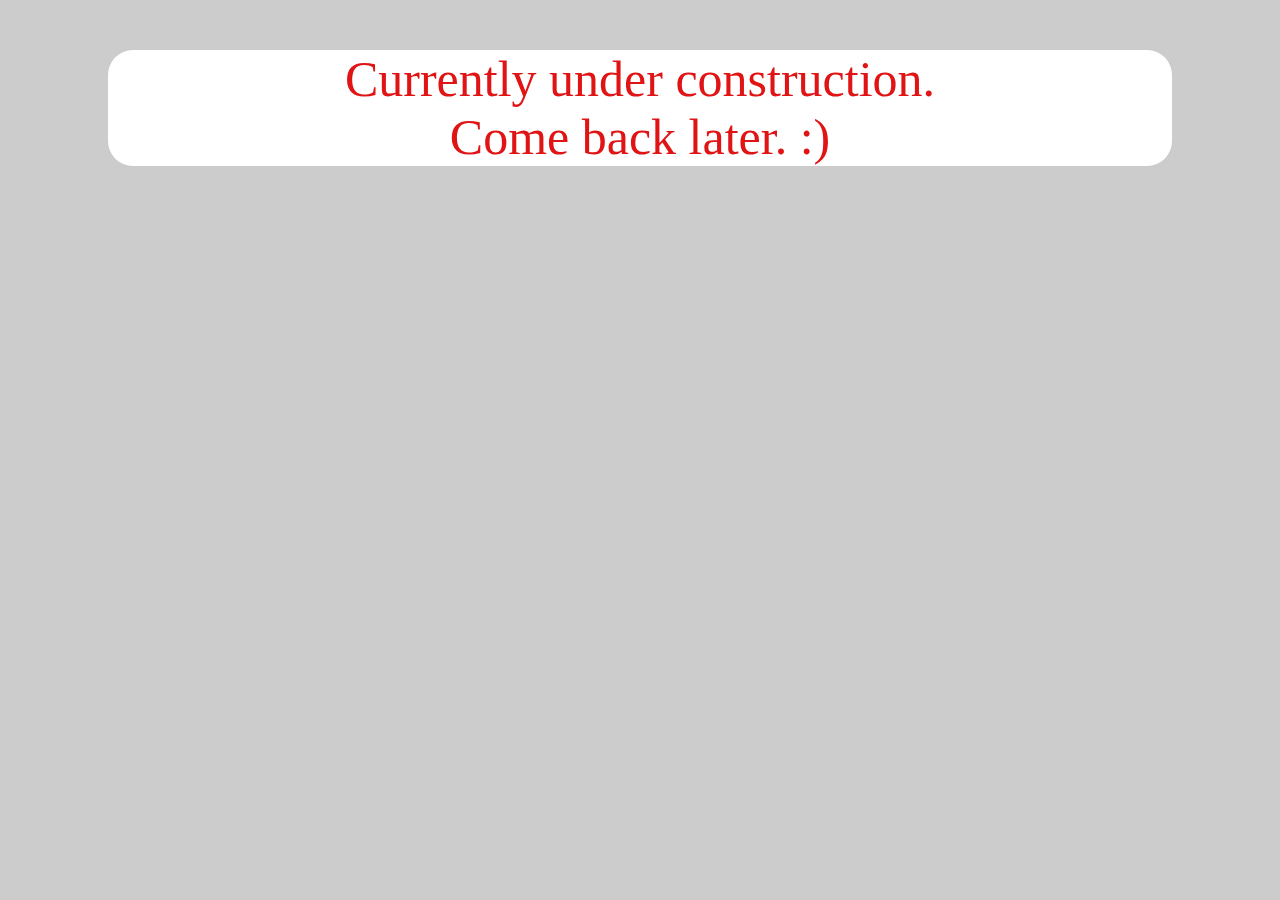
<file: index.html>
<!DOCTYPE html>
<html>
<head>
    <style>
        p {
            color: rgb(224, 20, 20);
            text-align: center;
            font-size: 50px;
            background-color: rgb(255, 255, 255);
            margin-left: 100px;
            margin-right: 100px;
            border-radius:25px;
        }
        body  {
            background-image: url("https://thumb1.shutterstock.com/display_pic_with_logo/2637910/562988749/stock-photo-three-happy-builders-in-hardhat-works-on-the-building-site-construction-manager-and-engineer-562988749.jpg");
            background-color: #cccccc;
        }
    </style>
</head>
<body>

<p>Currently under construction.<br> Come back later. :)</p>


</body>
</html>
</file>
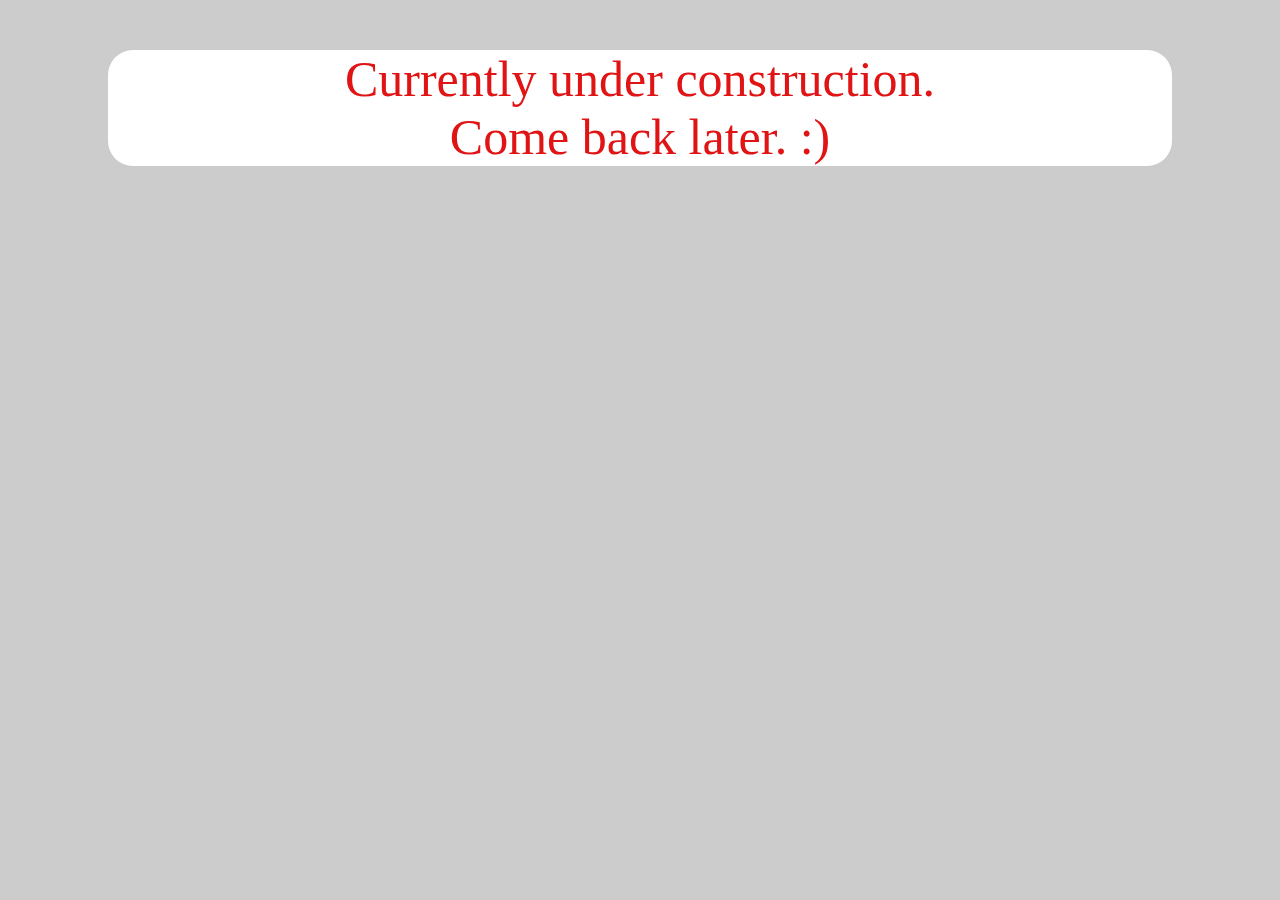
<file: .idea/index.html>
<!DOCTYPE html>
<html>
<head>
    <style>
        p {
            color: rgb(224, 20, 20);
            text-align: center;
            font-size: 50px;
            background-color: rgb(255, 255, 255);
            margin-left: 100px;
            margin-right: 100px;
            border-radius:25px;
        }
        body  {
            background-image: url("https://thumb1.shutterstock.com/display_pic_with_logo/2637910/562988749/stock-photo-three-happy-builders-in-hardhat-works-on-the-building-site-construction-manager-and-engineer-562988749.jpg");
            background-color: #cccccc;
        }
    </style>
</head>
<body>

<p>Currently under construction.<br> Come back later. :)</p>


</body>
</html>
</file>
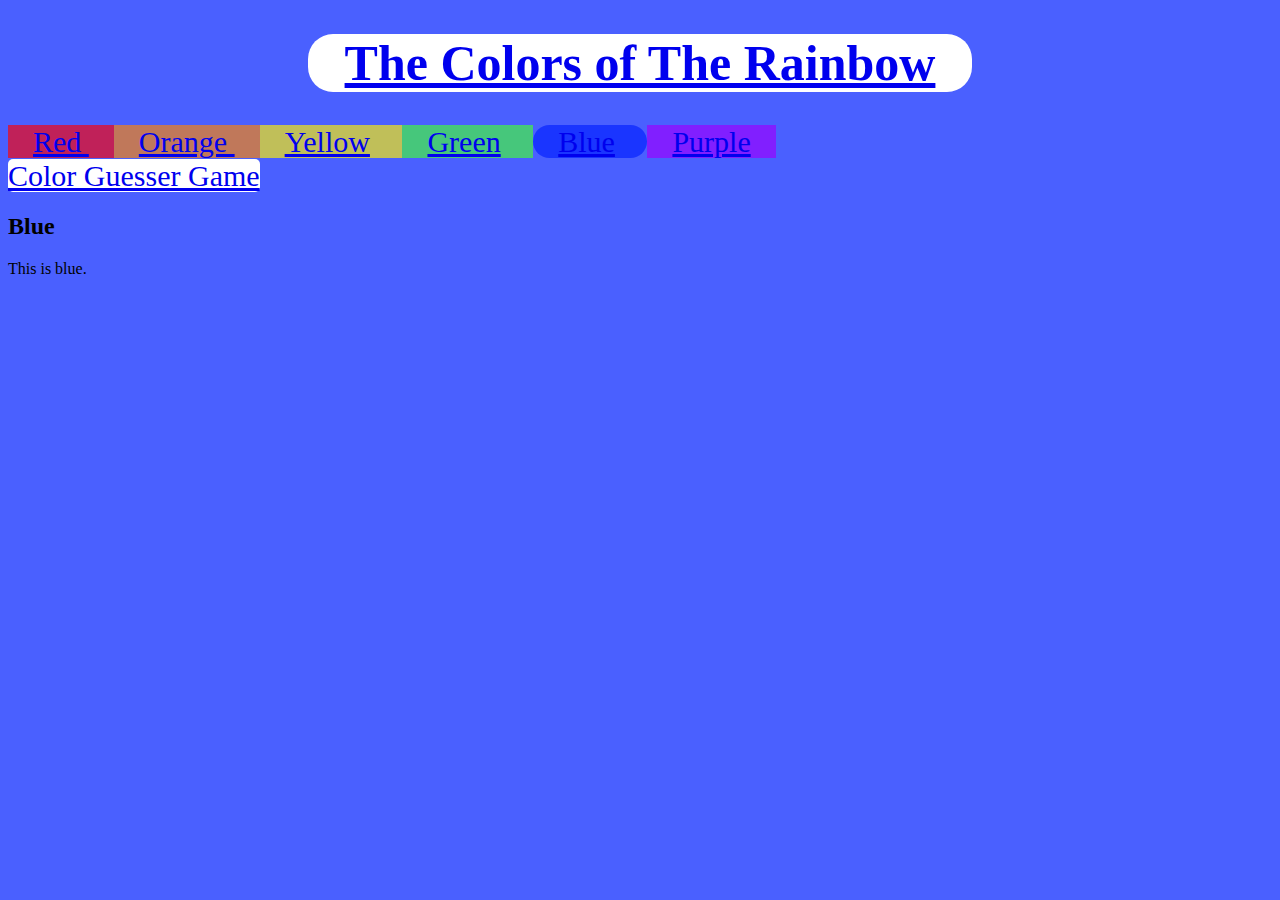
<file: blue.html>
<!DOCTYPE html>
<html>
<head>
    <style>
    body  {
        background-color: rgba(0, 31, 255, 0.71);
    }
    blue{
        border-radius:25px;
    }
</style>
    <link rel="stylesheet" type="text/css" href="style.css">
    <link rel="html" type="text/html" href="index.html">
    <link rel="html" type="text/html" href="red.html">
    <link rel="html" type="text/html" href="orange.html">
    <link rel="html" type="text/html" href="yellow.html">
    <link rel="html" type="text/html" href="green.html">
    <link rel="html" type="text/html" href="blue.html">
    <link rel="html" type="text/html" href="purple.html">
    <link rel="html" type="text/html" href="Word%20Guesser.html">
</head>
<body>

<h1><a href="index.html">The Colors of The Rainbow</a></h1>
<red class="links"><a href="red.html"> Red </a></red>
<orange class="links"> <a href="orange.html">Orange </a></orange>
<yellow class="links"><a href="yellow.html">Yellow</a> </yellow>
<green class="links"><a href="green.html">Green</a> </green>
<blue class="links"><a href="blue.html"> Blue</a> </blue>
<purple class="links"><a href="purple.html"> Purple</a> </purple>
<br><game><a href="Word%20Guesser.html">Color Guesser Game</a></game>
<blue><h2> Blue </h2>
    <p>This is blue.</p></blue>


</body>
</html>
</file>
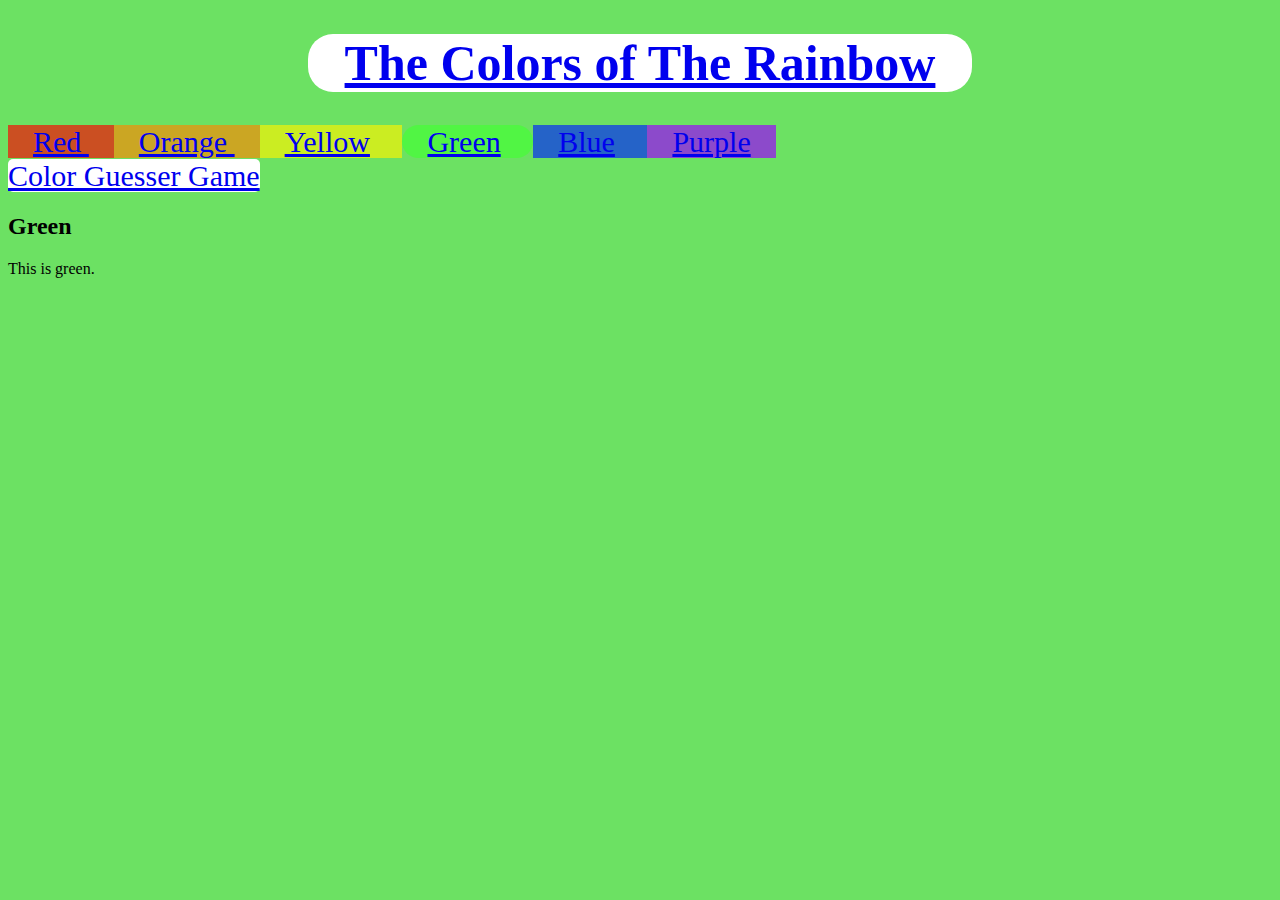
<file: green.html>
<!DOCTYPE html>
<html>
<head>
    <style>
        body  {
            background-color: rgba(56, 214, 45, 0.74);
        }
        green{
            border-radius:25px;
        }
    </style>
    <link rel="stylesheet" type="text/css" href="style.css">
    <link rel="html" type="text/html" href="index.html">
    <link rel="html" type="text/html" href="red.html">
    <link rel="html" type="text/html" href="orange.html">
    <link rel="html" type="text/html" href="yellow.html">
    <link rel="html" type="text/html" href="green.html">
    <link rel="html" type="text/html" href="blue.html">
    <link rel="html" type="text/html" href="purple.html">
    <link rel="html" type="text/html" href="Word%20Guesser.html">
</head>
<body>

<h1><a href="index.html">The Colors of The Rainbow</a></h1>
<red class="links"><a href="red.html"> Red </a></red>
<orange class="links"> <a href="orange.html">Orange </a></orange>
<yellow class="links"><a href="yellow.html">Yellow</a> </yellow>
<green class="links"><a href="green.html">Green</a> </green>
<blue class="links"><a href="blue.html"> Blue</a> </blue>
<purple class="links"><a href="purple.html"> Purple</a> </purple>
<br><game><a href="Word%20Guesser.html">Color Guesser Game</a></game>
<green><h2> Green </h2>
    <p>This is green.</p></green>


</body>
</html>
</file>
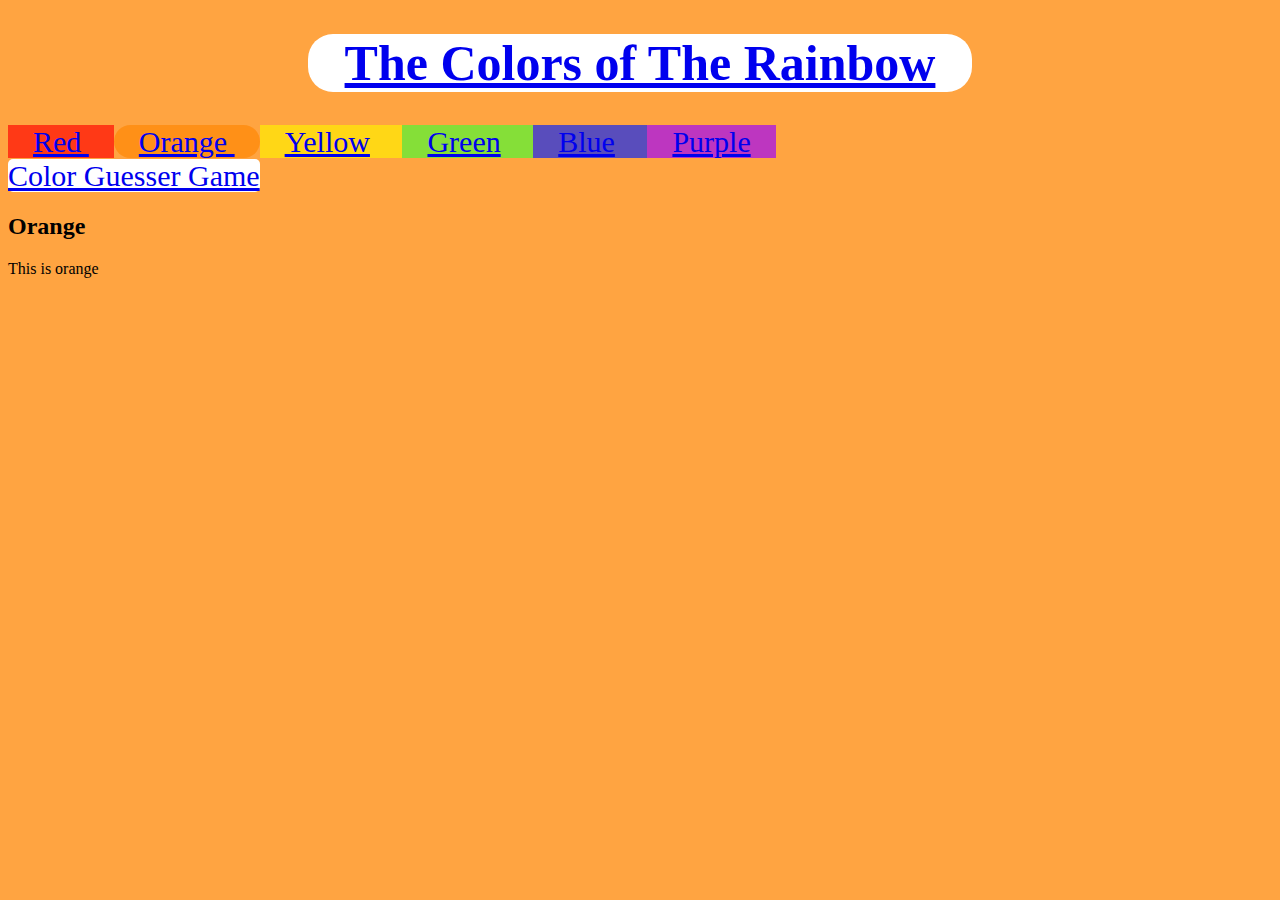
<file: orange.html>
<!DOCTYPE html>
<html>
<head>
    <style>
        body  {
            background-color: rgba(255, 134, 2, 0.75);
        }
        orange{
            border-radius:25px;
        }
    </style>
    <link rel="stylesheet" type="text/css" href="style.css">
    <link rel="html" type="text/html" href="index.html">
    <link rel="html" type="text/html" href="red.html">
    <link rel="html" type="text/html" href="orange.html">
    <link rel="html" type="text/html" href="yellow.html">
    <link rel="html" type="text/html" href="green.html">
    <link rel="html" type="text/html" href="blue.html">
    <link rel="html" type="text/html" href="purple.html">
    <link rel="html" type="text/html" href="Word%20Guesser.html">
</head>
<body>

<h1><a href="index.html">The Colors of The Rainbow</a></h1>
<red class="links"><a href="red.html"> Red </a></red>
<orange class="links"> <a href="orange.html">Orange </a></orange>
<yellow class="links"><a href="yellow.html">Yellow</a> </yellow>
<green class="links"><a href="green.html">Green</a> </green>
<blue class="links"><a href="blue.html"> Blue</a> </blue>
<purple class="links"><a href="purple.html"> Purple</a> </purple>
<br><game><a href="Word%20Guesser.html">Color Guesser Game</a></game>
<orange><h2> Orange </h2>
    <p>This is orange</p></orange>


</body>
</html>
</file>
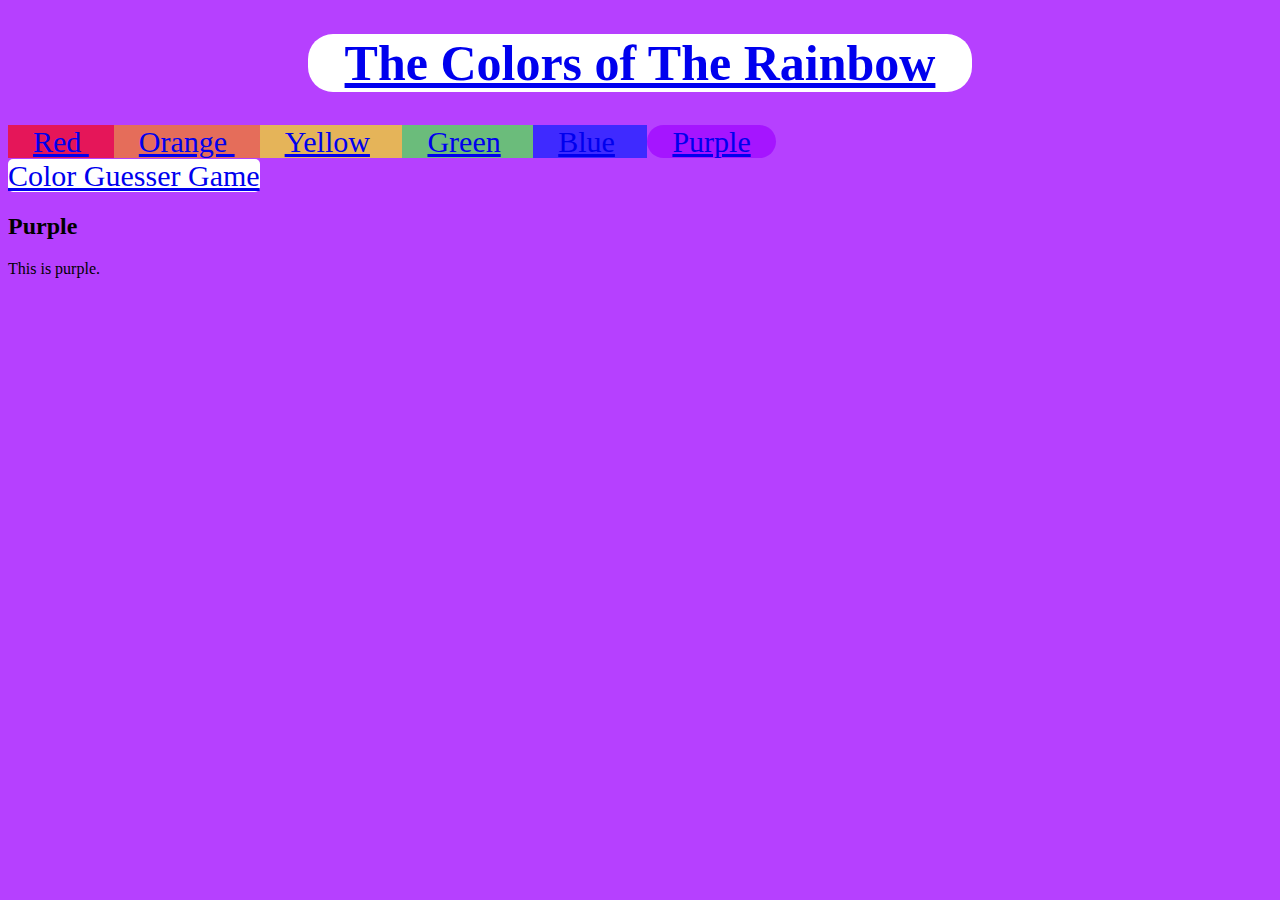
<file: purple.html>
<!DOCTYPE html>
<html>
<head>
    <style>
        body  {
            background-color: rgba(157, 0, 255, 0.75);
        }
        purple{
            border-radius:25px;
        }
    </style>
    <link rel="stylesheet" type="text/css" href="style.css">
    <link rel="html" type="text/html" href="index.html">
    <link rel="html" type="text/html" href="red.html">
    <link rel="html" type="text/html" href="orange.html">
    <link rel="html" type="text/html" href="yellow.html">
    <link rel="html" type="text/html" href="green.html">
    <link rel="html" type="text/html" href="blue.html">
    <link rel="html" type="text/html" href="purple.html">
    <link rel="html" type="text/html" href="Word%20Guesser.html">
</head>
<body>

<h1><a href="index.html">The Colors of The Rainbow</a></h1>
<red class="links"><a href="red.html"> Red </a></red>
<orange class="links"> <a href="orange.html">Orange </a></orange>
<yellow class="links"><a href="yellow.html">Yellow</a> </yellow>
<green class="links"><a href="green.html">Green</a> </green>
<blue class="links"><a href="blue.html"> Blue</a> </blue>
<purple class="links"><a href="purple.html"> Purple</a> </purple>
<br><game><a href="Word%20Guesser.html">Color Guesser Game</a></game>
<purple><h2> Purple </h2>
    <p>This is purple.</p></purple>


</body>
</html>
</file>
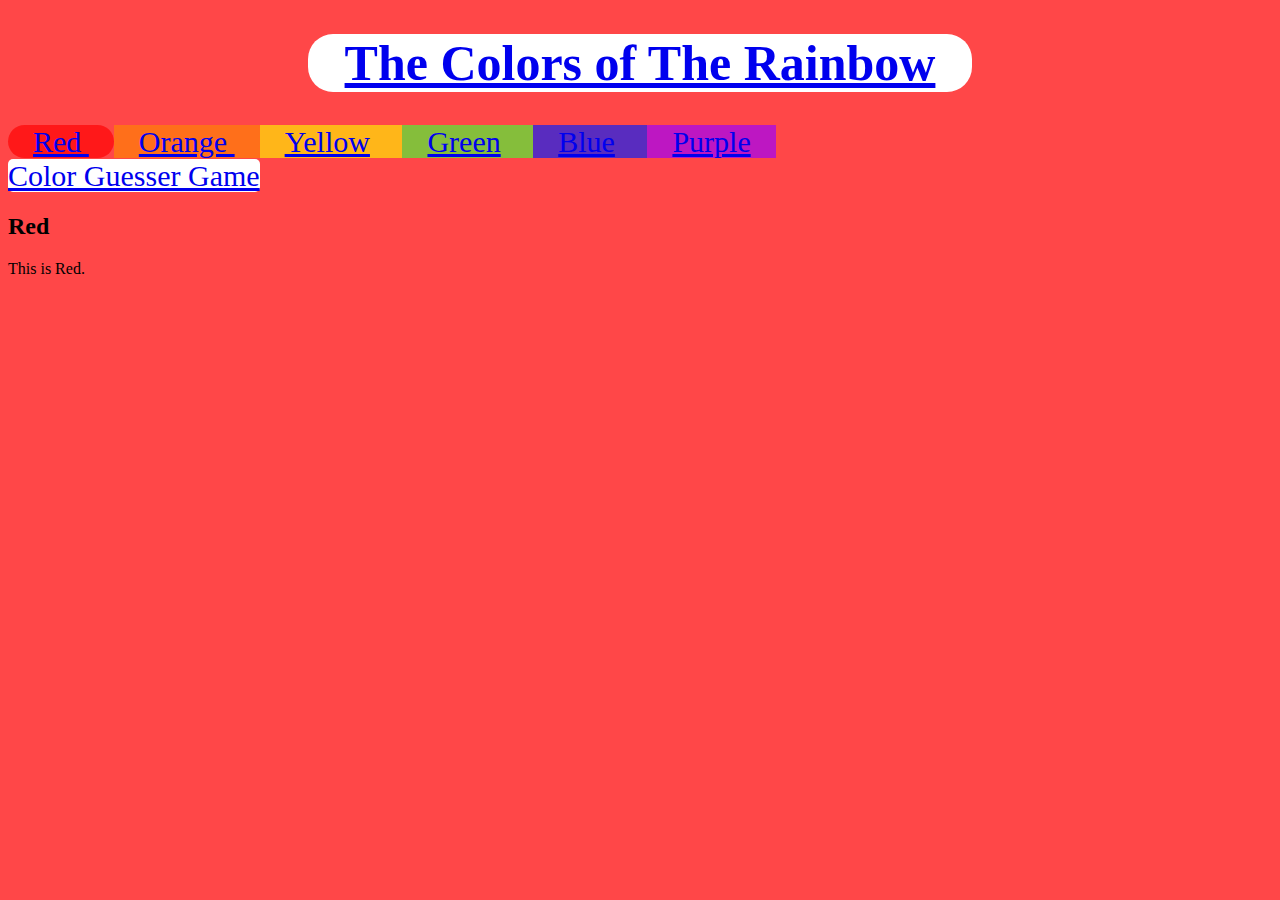
<file: red.html>
<!DOCTYPE html>
<html>
<head>
    <style>
        body  {
            background-color: rgba(255, 0, 1, 0.72);
        }
        red{
            border-radius:25px;
        }
    </style>
    <link rel="stylesheet" type="text/css" href="style.css">
    <link rel="html" type="text/html" href="index.html">
    <link rel="html" type="text/html" href="red">
    <link rel="html" type="text/html" href="orange.html">
    <link rel="html" type="text/html" href="yellow.html">
    <link rel="html" type="text/html" href="green.html">
    <link rel="html" type="text/html" href="blue.html">
    <link rel="html" type="text/html" href="purple.html">
    <link rel="html" type="text/html" href="Word%20Guesser.html">
</head>
<body>

<h1><a href="index.html">The Colors of The Rainbow</a></h1>
<red class="links"><a href="red"> Red </a></red>
<orange class="links"> <a href="orange.html">Orange </a></orange>
<yellow class="links"><a href="yellow.html">Yellow</a> </yellow>
<green class="links"><a href="green.html">Green</a> </green>
<blue class="links"><a href="blue.html"> Blue</a> </blue>
<purple class="links"><a href="purple.html"> Purple</a> </purple>
<br><game><a href="Word%20Guesser.html">Color Guesser Game</a></game>
<red><h2> Red </h2>
    <p>This is Red.</p></red>


</body>
</html>
</file>
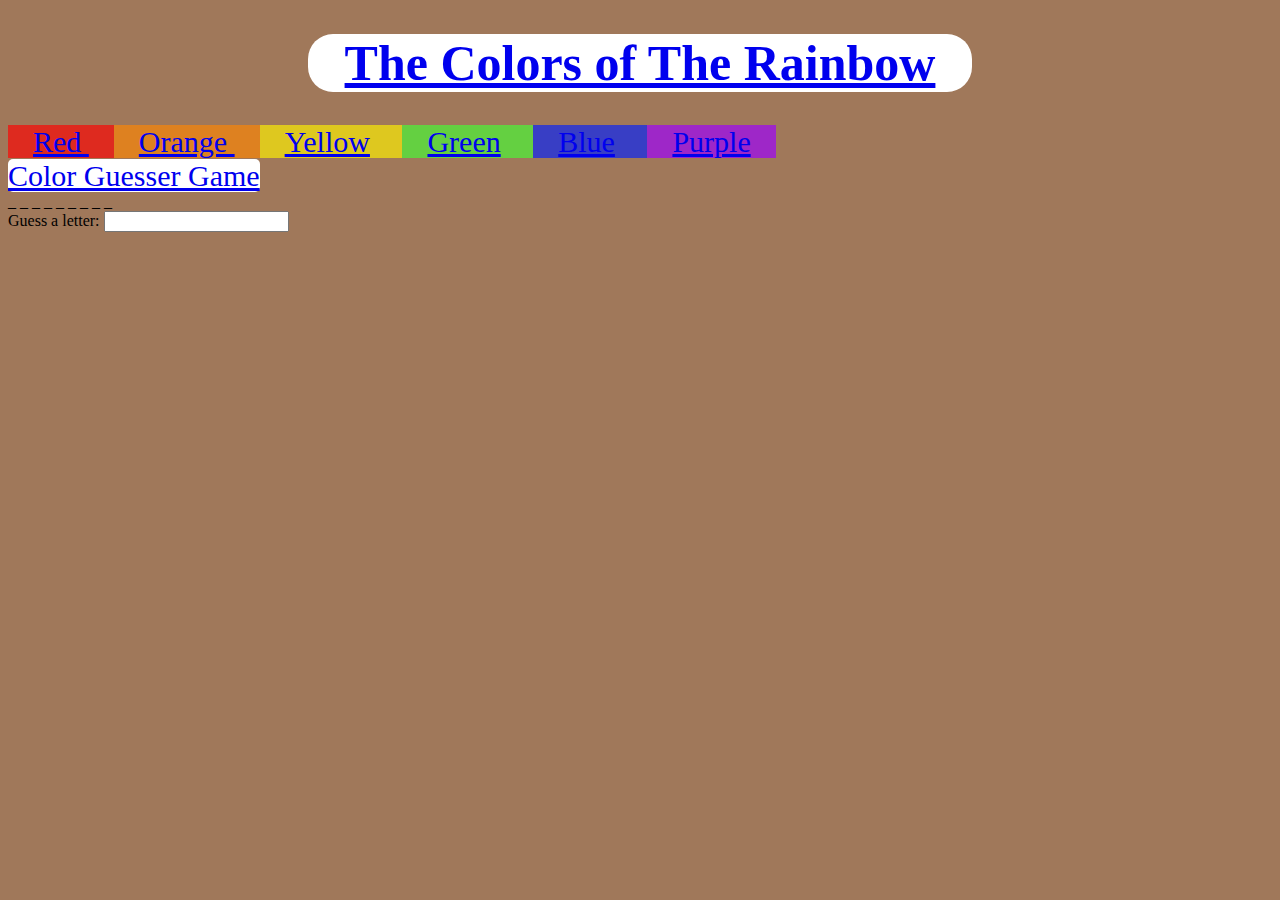
<file: Word Guesser.html>
<!DOCTYPE html>
<html>
<head>
    <style>
        body  {
            background-color: #a0785a
        }
    </style>
    <meta charset="utf-8">
    <meta name="viewport" content="width=device-width">
    <title>Guess the Funny Color</title>
    <link rel="stylesheet" type="text/css" href="style.css">
    <link rel="html" type="text/html" href="index.html">
    <link rel="html" type="text/html" href="red.html">
    <link rel="html" type="text/html" href="orange.html">
    <link rel="html" type="text/html" href="yellow.html">
    <link rel="html" type="text/html" href="green.html">
    <link rel="html" type="text/html" href="blue.html">
    <link rel="html" type="text/html" href="purple.html">
    <link rel="html" type="text/html" href="Word%20Guesser.html">
</head>
<body>

<h1><a href="index.html">The Colors of The Rainbow</a></h1>
<red class="links"><a href="red.html"> Red </a></red>
<orange class="links"> <a href="orange.html">Orange </a></orange>
<yellow class="links"><a href="yellow.html">Yellow</a> </yellow>
<green class="links"><a href="green.html">Green</a> </green>
<blue class="links"><a href="blue.html"> Blue</a> </blue>
<purple class="links"><a href="purple.html"> Purple</a> </purple>
<br> <game><a href="Word%20Guesser.html">Color Guesser Game</a></game>

<div id="guess_display"></div>


<form id="guess_form">
    <label>Guess a letter:
        <input type="text" id="guess_input">
    </label>
</form>

<div id="guess_status"></div>

<script>
    // Store DOM elements in variables
    var guessForm = document.getElementById("guess_form");
    var guessDisplay = document.getElementById("guess_display");
    var guessInput = document.getElementById("guess_input");
    var guessStatus = document.getElementById("guess_status");

    // Initialize game state variables
    var secretWord = "chamoisee";
    var guessedWord = [];
    var guessedLetters = [];
    for (var i = 0; i < secretWord.length; i++) {
        guessedWord[i] = "_";
    }

    var checkLetterGuess = function(letter) {
        var guess = false;
        for (var i = 0; i < secretWord.length; i++) {
            if (letter === secretWord[i]){
                guess = true;
                guessedWord[i] = secretWord[i];
            }
        }return guess
    }
    var hasWon = function() {
        var Won = true;
        for(var j = 0; j < secretWord.length;j++)
        {
            if(secretWord[j] !== guessedWord[j])
            {
                Won = false;
            }
        }
        return Won;
    }


    var displayGuessedWord = function() {
        guessDisplay.innerHTML = guessedWord.join(" ");
    };


    guessForm.addEventListener("submit", function(event) {
        event.preventDefault();
        var foundLetter = checkLetterGuess(guessInput.value);
        if (foundLetter) {
            guessStatus.innerHTML = "Yay you found one!";
        } else {
            guessStatus.innerHTML = "Sorry, not so much!";
        }
        if (hasWon()) {
            guessStatus.innerHTML += "It is named after a goat from switzerland. Cool huh?";
        }
        displayGuessedWord();
        guessInput.value = "";
    });
    displayGuessedWord();

</script>

</body>
</html>
</file>
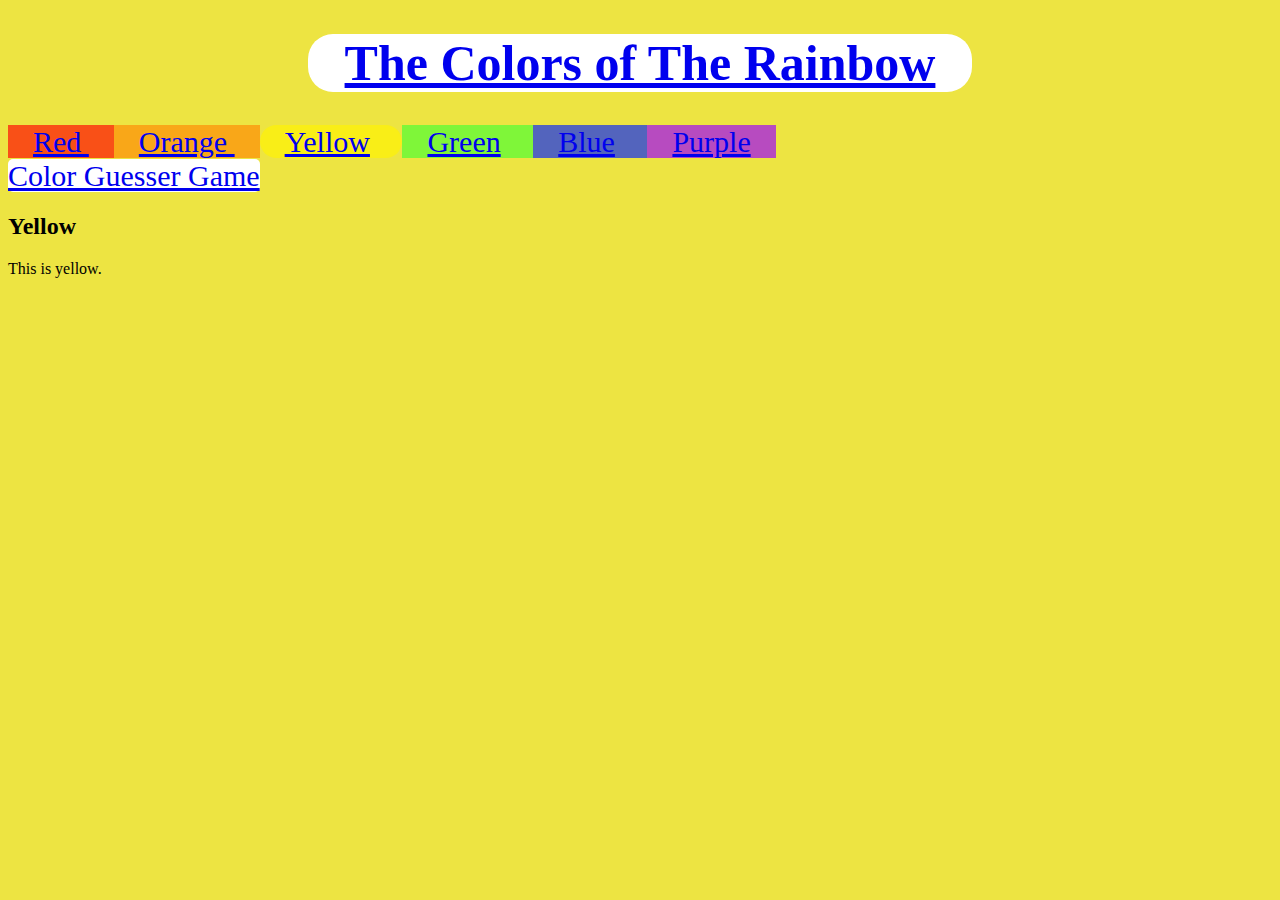
<file: yellow.html>
<!DOCTYPE html>
<html>
<head>
    <style>
        body  {
            background-color: rgba(231, 218, 0, 0.74);
        }
        yellow{
            border-radius:25px;
        }
    </style>
    <link rel="stylesheet" type="text/css" href="style.css">
    <link rel="html" type="text/html" href="index.html">
    <link rel="html" type="text/html" href="red.html">
    <link rel="html" type="text/html" href="orange.html">
    <link rel="html" type="text/html" href="yellow.html">
    <link rel="html" type="text/html" href="green.html">
    <link rel="html" type="text/html" href="blue.html">
    <link rel="html" type="text/html" href="purple.html">
    <link rel="html" type="text/html" href="Word%20Guesser.html">
</head>
<body>

<h1><a href="index.html">The Colors of The Rainbow</a></h1>
<red class="links"><a href="red.html"> Red </a></red>
<orange class="links"> <a href="orange.html">Orange </a></orange>
<yellow class="links"><a href="yellow.html">Yellow</a> </yellow>
<green class="links"><a href="green.html">Green</a> </green>
<blue class="links"><a href="blue.html"> Blue</a> </blue>
<purple class="links"><a href="purple.html"> Purple</a> </purple>
<br><game><a href="Word%20Guesser.html">Color Guesser Game</a></game>
<yellow><h2> Yellow </h2>
    <p>This is yellow.</p></yellow>


</body>
</html>
</file>
<file: style.css>
h1 {
    color: rgb(224, 20, 20);
    text-align: center;
    font-size: 50px;
    background-color: rgb(255, 255, 255);
    margin-left: 300px;
    margin-right: 300px;
    border-radius:25px;
}
game {
    background-color: white;
    color: rgba(28, 0, 255, 0.74);
    font-size: 30px;
    border-radius: 5px;
}

.links{
    font-size: 30px;
    padding-left: 25px;
    padding-right: 25px;
}
red {
    background-color: rgba(255, 0, 0, .65);
}
orange {
    background-color: rgba(255, 134, 2, 0.65);
}
yellow {
    background-color: rgba(255, 242, 0, 0.65);
}
green {
    background-color: rgba(67, 255, 52, 0.65);
}
blue {
    background-color: rgba(0, 31, 255, 0.65);
}
purple {
    background-color: rgba(157, 0, 255, 0.67);
}
</file>
